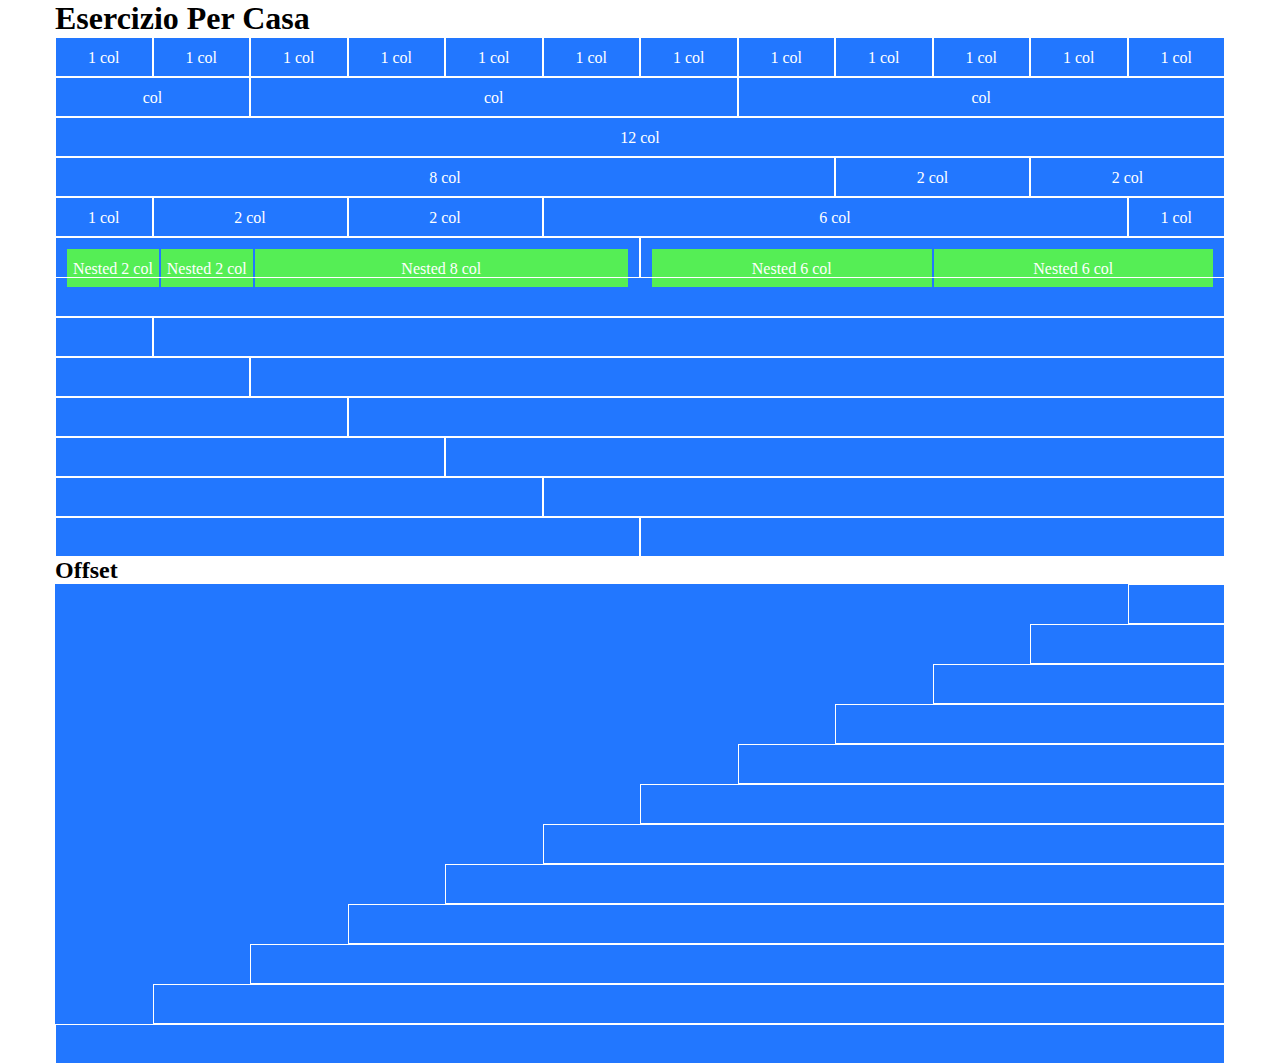
<file: index.html>
<!DOCTYPE html>
<html lang="en">
<head>
    <meta charset="UTF-8">
    <meta http-equiv="X-UA-Compatible" content="IE=edge">
    <meta name="viewport" content="width=device-width, initial-scale=1.0">
    <title>12Bool</title>

    <link rel="stylesheet" href="css/12bool.css">
    <link rel="stylesheet" href="css/style.css">
</head>
<body>

    <div class="container">

        <h1>Esercizio Per Casa</h1>

        <div class="row">
            <div class="brick col-lg-1">1 col</div>
            <div class="brick col-lg-1">1 col</div>
            <div class="brick col-lg-1">1 col</div>
            <div class="brick col-lg-1">1 col</div>
            <div class="brick col-lg-1">1 col</div>
            <div class="brick col-lg-1">1 col</div>
            <div class="brick col-lg-1">1 col</div>
            <div class="brick col-lg-1">1 col</div>
            <div class="brick col-lg-1">1 col</div>
            <div class="brick col-lg-1">1 col</div>
            <div class="brick col-lg-1">1 col</div>
            <div class="brick col-lg-1">1 col</div>
        </div>

        <div class="row">
            <div class="brick col-lg-2">col</div>
            <div class="brick col-lg-5">col</div>
            <div class="brick col-lg-5">col</div>
        </div>

        <div class="row">
            <div class="brick col-lg-12">12 col</div>
        </div>

        <div class="row">
            <div class="brick col-lg-8">8 col</div>
            <div class="brick col-lg-2">2 col</div>
            <div class="brick col-lg-2">2 col</div>
        </div>

        <div class="row">
            <div class="brick col-lg-1">1 col</div>
            <div class="brick col-lg-2">2 col</div>
            <div class="brick col-lg-2">2 col</div>
            <div class="brick col-lg-6">6 col</div>
            <div class="brick col-lg-1">1 col</div>
        </div>

        <div class="marg-bot-20">
            <div class="row">
                <div class="brick col-lg-6">
                    <div class="row nested">
                        <div class="brick green col-lg-2">Nested 2 col</div>
                        <div class="brick green col-lg-2">Nested 2 col</div>
                        <div class="brick green col-lg-8">Nested 8 col</div>
                    </div>
                </div>

                <div class="brick col-lg-6">
                    <div class="row nested">
                        <div class="brick green col-lg-6">Nested 6 col</div>
                        <div class="brick green col-lg-6">Nested 6 col</div>
                    </div>
                </div>
            </div>
        </div>

        <!-- ---------WHITE SPACE --------- -->

        <div class="marg-bot-20">
            <div class="row">
                <div class=" brick col-lg-12"></div>
            </div>

            <div class="row">
                <div class=" brick col-lg-1"></div>
                <div class=" brick col-lg-11"></div>
            </div>

            <div class="row">
                <div class=" brick col-lg-2"></div>
                <div class=" brick col-lg-10"></div>
            </div>

            <div class="row">
                <div class=" brick col-lg-3"></div>
                <div class=" brick col-lg-9"></div>
            </div>

            <div class="row">
                <div class=" brick col-lg-4"></div>
                <div class=" brick col-lg-8"></div>
            </div>

            <div class="row">
                <div class=" brick col-lg-5"></div>
                <div class=" brick col-lg-7"></div>
            </div>

            <div class="row">
                <div class=" brick col-lg-6"></div>
                <div class=" brick col-lg-6"></div>
            </div>
        </div>

        <h2>Offset</h2>

        <div class="row">
            <div class="col-lg-offset-11"></div>
            <div class="brick col-lg-1"></div>
        </div>

        <div class="row">
            <div class="col-lg-offset-10"></div>
            <div class="brick col-lg-2"></div>
        </div>

        <div class="row">
            <div class="col-lg-offset-9"></div>
            <div class="brick col-lg-3"></div>
        </div>

        <div class="row">
            <div class="col-lg-offset-8"></div>
            <div class="brick col-lg-4"></div>
        </div>

        <div class="row">
            <div class="col-lg-offset-7"></div>
            <div class="brick col-lg-5"></div>
        </div>

        <div class="row">
            <div class="col-lg-offset-6"></div>
            <div class="brick col-lg-6"></div>
        </div>

        <div class="row">
            <div class="col-lg-offset-5"></div>
            <div class="brick col-lg-7"></div>
        </div>

        <div class="row">
            <div class="col-lg-offset-4"></div>
            <div class="brick col-lg-8"></div>
        </div>

        <div class="row">
            <div class="col-lg-offset-3"></div>
            <div class="brick col-lg-9"></div>
        </div>

        <div class="row">
            <div class="col-lg-offset-2"></div>
            <div class="brick col-lg-10"></div>
        </div>

        <div class="row">
            <div class="col-lg-offset-1"></div>
            <div class="brick col-lg-11"></div>
        </div>

        <div class="row">
            <div class="brick col-lg-12"></div>
        </div>

    </div>
    
</body>
</html>
</file>
<file: css/12bool.css>
* {
    margin: 0;
    padding: 0;
    box-sizing: border-box;
}

[class*="col-"] {
    flex: 0 0 auto;
}

.container {
    max-width: 1170px;
    margin: 0 auto;
}


.row {
    display: flex;
    flex-direction: row;
    flex-wrap: wrap;
}




/* MEDIA */

/* small phone xs */
.col-xs-1 {
    flex-basis: calc((100% / 12) * 1);
    max-width: calc((100% / 12) * 1);
}

.col-xs-2 {
    flex-basis: calc((100% / 12) * 2);
    max-width: calc((100% / 12) * 2);
}

.col-xs-3 {
    flex-basis: calc((100% / 12) * 3);
    max-width: calc((100% / 12) * 3);
}

.col-xs-4 {
    flex-basis: calc((100% / 12) * 4);
    max-width: calc((100% / 12) * 4);
}

.col-xs-5 {
    flex-basis: calc((100% / 12) * 5);
    max-width: calc((100% / 12) * 5);
}

.col-xs-6 {
    flex-basis: calc((100% / 12) * 6);
    max-width: calc((100% / 12) * 6);
}

.col-xs-7 {
    flex-basis: calc((100% / 12) * 7);
    max-width: calc((100% / 12) * 7);
}

.col-xs-8 {
    flex-basis: calc((100% / 12) * 8);
    max-width: calc((100% / 12) * 8);
}

.col-xs-9 {
    flex-basis: calc((100% / 12) * 9);
    max-width: calc((100% / 12) * 9);
}

.col-xs-10 {
    flex-basis: calc((100% / 12) * 10);
    max-width: calc((100% / 12) * 10);
}

.col-xs-11 {
    flex-basis: calc((100% / 12) * 11);
    max-width: calc((100% / 12) * 11);
}

.col-xs-12 {
    flex-basis: calc((100% / 12) * 12);
    max-width: calc((100% / 12) * 12);
}

.col-xs-offset-1 {
    margin-left: calc((100% / 12) * 1);
}

.col-xs-offset-2 {
    margin-left: calc((100% / 12) * 2);
}

.col-xs-offset-3 {
    margin-left: calc((100% / 12) * 3);
}

.col-xs-offset-4 {
    margin-left: calc((100% / 12) * 4);
}

.col-xs-offset-5 {
    margin-left: calc((100% / 12) * 5);
}

.col-xs-offset-6 {
    margin-left: calc((100% / 12) * 6);
}

.col-xs-offset-7 {
    margin-left: calc((100% / 12) * 7);
}

.col-xs-offset-8 {
    margin-left: calc((100% / 12) * 8);
}

.col-xs-offset-9 {
    margin-left: calc((100% / 12) * 9);
}

.col-xs-offset-10 {
    margin-left: calc((100% / 12) * 10);
}

.col-xs-offset-11 {
    margin-left: calc((100% / 12) * 11);
}

.col-xs-offset-12 {
    margin-left: calc((100% / 12) * 12);
}

/* phone sm */
@media screen and (min-width: 576px) {
    
    .col-sm-1 {
        flex-basis: calc((100% / 12) * 1);
        max-width: calc((100% / 12) * 1);
    }
    
    .col-sm-2 {
        flex-basis: calc((100% / 12) * 2);
        max-width: calc((100% / 12) * 2);
    }
    
    .col-sm-3 {
        flex-basis: calc((100% / 12) * 3);
        max-width: calc((100% / 12) * 3);
    }
    
    .col-sm-4 {
        flex-basis: calc((100% / 12) * 4);
        max-width: calc((100% / 12) * 4);
    }
    
    .col-sm-5 {
        flex-basis: calc((100% / 12) * 5);
        max-width: calc((100% / 12) * 5);
    }
    
    .col-sm-6 {
        flex-basis: calc((100% / 12) * 6);
        max-width: calc((100% / 12) * 6);
    }
    
    .col-sm-7 {
        flex-basis: calc((100% / 12) * 7);
        max-width: calc((100% / 12) * 7);
    }
    
    .col-sm-8 {
        flex-basis: calc((100% / 12) * 8);
        max-width: calc((100% / 12) * 8);
    }
    
    .col-sm-9 {
        flex-basis: calc((100% / 12) * 9);
        max-width: calc((100% / 12) * 9);
    }
    
    .col-sm-10 {
        flex-basis: calc((100% / 12) * 10);
        max-width: calc((100% / 12) * 10);
    }
    
    .col-sm-11 {
        flex-basis: calc((100% / 12) * 11);
        max-width: calc((100% / 12) * 11);
    }
    
    .col-sm-12 {
        flex-basis: calc((100% / 12) * 12);
        max-width: calc((100% / 12) * 12);
    }
    
    .col-sm-offset-1 {
        margin-left: calc((100% / 12) * 1);
    }
    
    .col-sm-offset-2 {
        margin-left: calc((100% / 12) * 2);
    }
    
    .col-sm-offset-3 {
        margin-left: calc((100% / 12) * 3);
    }
    
    .col-sm-offset-4 {
        margin-left: calc((100% / 12) * 4);
    }
    
    .col-sm-offset-5 {
        margin-left: calc((100% / 12) * 5);
    }
    
    .col-sm-offset-6 {
        margin-left: calc((100% / 12) * 6);
    }
    
    .col-sm-offset-7 {
        margin-left: calc((100% / 12) * 7);
    }
    
    .col-sm-offset-8 {
        margin-left: calc((100% / 12) * 8);
    }
    
    .col-sm-offset-9 {
        margin-left: calc((100% / 12) * 9);
    }
    
    .col-sm-offset-10 {
        margin-left: calc((100% / 12) * 10);
    }
    
    .col-sm-offset-11 {
        margin-left: calc((100% / 12) * 11);
    }
    
    .col-sm-offset-12 {
        margin-left: calc((100% / 12) * 12);
    }
}

/* tablet md */
@media screen and (min-width: 768px) {
    
    .col-md-1 {
        flex-basis: calc((100% / 12) * 1);
        max-width: calc((100% / 12) * 1);
    }
    
    .col-md-2 {
        flex-basis: calc((100% / 12) * 2);
        max-width: calc((100% / 12) * 2);
    }
    
    .col-md-3 {
        flex-basis: calc((100% / 12) * 3);
        max-width: calc((100% / 12) * 3);
    }
    
    .col-md-4 {
        flex-basis: calc((100% / 12) * 4);
        max-width: calc((100% / 12) * 4);
    }
    
    .col-md-5 {
        flex-basis: calc((100% / 12) * 5);
        max-width: calc((100% / 12) * 5);
    }
    
    .col-md-6 {
        flex-basis: calc((100% / 12) * 6);
        max-width: calc((100% / 12) * 6);
    }
    
    .col-md-7 {
        flex-basis: calc((100% / 12) * 7);
        max-width: calc((100% / 12) * 7);
    }
    
    .col-md-8 {
        flex-basis: calc((100% / 12) * 8);
        max-width: calc((100% / 12) * 8);
    }
    
    .col-md-9 {
        flex-basis: calc((100% / 12) * 9);
        max-width: calc((100% / 12) * 9);
    }
    
    .col-md-10 {
        flex-basis: calc((100% / 12) * 10);
        max-width: calc((100% / 12) * 10);
    }
    
    .col-md-11 {
        flex-basis: calc((100% / 12) * 11);
        max-width: calc((100% / 12) * 11);
    }
    
    .col-md-12 {
        flex-basis: calc((100% / 12) * 12);
        max-width: calc((100% / 12) * 12);
    }
    
    .col-md-offset-1 {
        margin-left: calc((100% / 12) * 1);
    }
    
    .col-md-offset-2 {
        margin-left: calc((100% / 12) * 2);
    }
    
    .col-md-offset-3 {
        margin-left: calc((100% / 12) * 3);
    }
    
    .col-md-offset-4 {
        margin-left: calc((100% / 12) * 4);
    }
    
    .col-md-offset-5 {
        margin-left: calc((100% / 12) * 5);
    }
    
    .col-md-offset-6 {
        margin-left: calc((100% / 12) * 6);
    }
    
    .col-md-offset-7 {
        margin-left: calc((100% / 12) * 7);
    }
    
    .col-md-offset-8 {
        margin-left: calc((100% / 12) * 8);
    }
    
    .col-md-offset-9 {
        margin-left: calc((100% / 12) * 9);
    }
    
    .col-md-offset-10 {
        margin-left: calc((100% / 12) * 10);
    }
    
    .col-md-offset-11 {
        margin-left: calc((100% / 12) * 11);
    }
    
    .col-md-offset-12 {
        margin-left: calc((100% / 12) * 12);
    }
}

/* desktop lg */
@media screen and (min-width: 992px) {
    
    .col-lg-1 {
        flex-basis: calc((100% / 12) * 1);
        max-width: calc((100% / 12) * 1);
    }
    
    .col-lg-2 {
        flex-basis: calc((100% / 12) * 2);
        max-width: calc((100% / 12) * 2);
    }
    
    .col-lg-3 {
        flex-basis: calc((100% / 12) * 3);
        max-width: calc((100% / 12) * 3);
    }
    
    .col-lg-4 {
        flex-basis: calc((100% / 12) * 4);
        max-width: calc((100% / 12) * 4);
    }
    
    .col-lg-5 {
        flex-basis: calc((100% / 12) * 5);
        max-width: calc((100% / 12) * 5);
    }
    
    .col-lg-6 {
        flex-basis: calc((100% / 12) * 6);
        max-width: calc((100% / 12) * 6);
    }
    
    .col-lg-7 {
        flex-basis: calc((100% / 12) * 7);
        max-width: calc((100% / 12) * 7);
    }
    
    .col-lg-8 {
        flex-basis: calc((100% / 12) * 8);
        max-width: calc((100% / 12) * 8);
    }
    
    .col-lg-9 {
        flex-basis: calc((100% / 12) * 9);
        max-width: calc((100% / 12) * 9);
    }
    
    .col-lg-10 {
        flex-basis: calc((100% / 12) * 10);
        max-width: calc((100% / 12) * 10);
    }
    
    .col-lg-11 {
        flex-basis: calc((100% / 12) * 11);
        max-width: calc((100% / 12) * 11);
    }
    
    .col-lg-12 {
        flex-basis: calc((100% / 12) * 12);
        max-width: calc((100% / 12) * 12);
    }
    
    .col-lg-offset-1 {
        margin-left: calc((100% / 12) * 1);
    }
    
    .col-lg-offset-2 {
        margin-left: calc((100% / 12) * 2);
    }
    
    .col-lg-offset-3 {
        margin-left: calc((100% / 12) * 3);
    }
    
    .col-lg-offset-4 {
        margin-left: calc((100% / 12) * 4);
    }
    
    .col-lg-offset-5 {
        margin-left: calc((100% / 12) * 5);
    }
    
    .col-lg-offset-6 {
        margin-left: calc((100% / 12) * 6);
    }
    
    .col-lg-offset-7 {
        margin-left: calc((100% / 12) * 7);
    }
    
    .col-lg-offset-8 {
        margin-left: calc((100% / 12) * 8);
    }
    
    .col-lg-offset-9 {
        margin-left: calc((100% / 12) * 9);
    }
    
    .col-lg-offset-10 {
        margin-left: calc((100% / 12) * 10);
    }
    
    .col-lg-offset-11 {
        margin-left: calc((100% / 12) * 11);
    }
    
    .col-lg-offset-12 {
        margin-left: calc((100% / 12) * 12);
    }
}
</file>
<file: css/style.css>
.row {
    background-color: #27f;
}

.brick {
    height: 40px;
    border: 1px solid #fff;
    color: #fff;
    line-height: 40px;
    text-align: center;
}

.green {
    background-color: #5e5;
    border: 1px solid #27f;
}

.nested {
    padding: 10px;
}

.last {
    margin-bottom: 20px;
}
</file>
